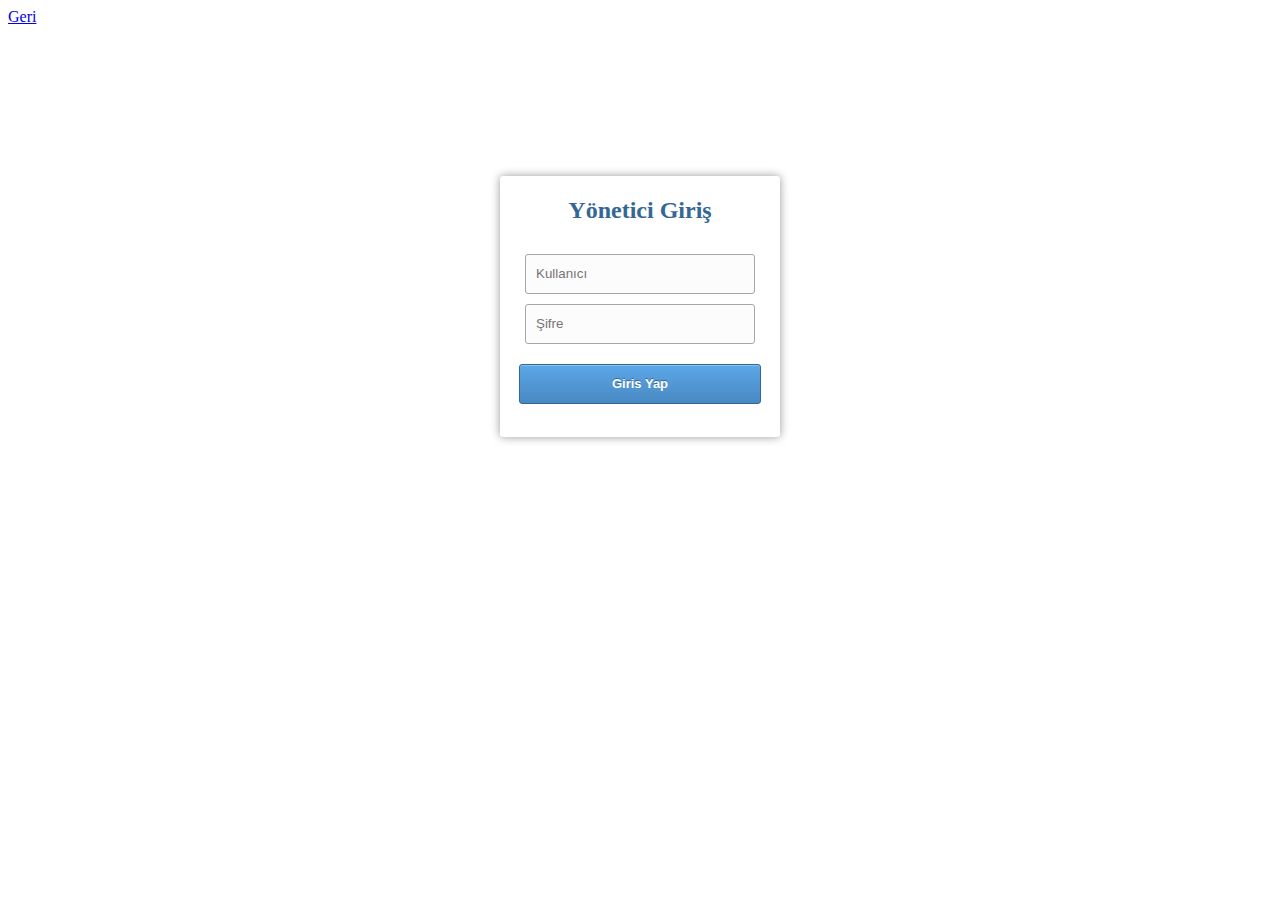
<file: templates/adminlogin.html>
<html>

<head>
    <meta charset="UTF-8">
    <title>Admin Panel</title>
    <link rel="stylesheet" type="text/css" href="../static/css/admin.css" />
</head>

<body>
    <div>
        <a href="/" class="btn btn-primary">Geri</a>
        <form action="/admin_auth" method="POST">
            <h2>Yönetici Giriş</h2>

            <input type="text" name="admin" class="text-field" placeholder="Kullanıcı" />
            <input type="password" name="admin_pass" class="text-field" placeholder="Şifre" />

            <input class="button" name="adminlogin" type="submit" value="Giris Yap" />

        </form>
    </div>


</body>

</html>
</file>
<file: static/css/admin.css>
body {
    font-family: Elephant;
}

h2 {
    color: #336895;
}

form {
    width: 280px;
    height: 260px;
    margin: 150px auto;
    background: white;
    border-radius: 3px;
    box-shadow: 0 0 10px rgba(0, 0, 0, 0.4);
    text-align: center;
    padding-top: 1px;
}

form .text-field {
    border: 1px solid #a6a6a6;
    width: 230px;
    height: 40px;
    border-radius: 3px;
    margin-top: 10px;
    padding-left: 10px;
    color: #6c6c6c;
    background: #fcfcfc;
    outline: none;
}

form .text-field:focus {
    box-shadow: inset 0 0 2px rgba(0, 0, 0, 0.3);
    color: #a6a6a6;
    background: white;
}

form .button {
    border-radius: 3px;
    border: 1px solid #336895;
    box-shadow: inset 0 1px 0 #8dc2f0;
    width: 242px;
    height: 40px;
    margin-top: 20px;
    background: linear-gradient(bottom, #4889c2 0%, #5ba7e9 100%);
    background: -o-linear-gradient(bottom, #4889c2 0%, #5ba7e9 100%);
    background: -moz-linear-gradient(bottom, #4889c2 0%, #5ba7e9 100%);
    background: -webkit-linear-gradient(bottom, #4889c2 0%, #5ba7e9 100%);
    background: -ms-linear-gradient(bottom, #4889c2 0%, #5ba7e9 100%);
    cursor: pointer;
    color: white;
    font-weight: bold;
    text-shadow: 0 -1px 0 #336895;
    font-size: 13px;
}

form .button:hover {
    background: linear-gradient(bottom, #5c96c9 0%, #6bafea 100%);
    background: -o-linear-gradient(bottom, #5c96c9 0%, #6bafea 100%);
    background: -moz-linear-gradient(bottom, #5c96c9 0%, #6bafea 100%);
    background: -webkit-linear-gradient(bottom, #5c96c9 0%, #6bafea 100%);
    background: -ms-linear-gradient(bottom, #5c96c9 0%, #6bafea 100%);
}

form .button:active {
    background: linear-gradient(bottom, #5ba7e9 0%, #4889c2 100%);
    background: -o-linear-gradient(bottom, #5ba7e9 0%, #4889c2 100%);
    background: -moz-linear-gradient(bottom, #5ba7e9 0%, #4889c2 100%);
    background: -webkit-linear-gradient(bottom, #5ba7e9 0%, #4889c2 100%);
    background: -ms-linear-gradient(bottom, #5ba7e9 0%, #4889c2 100%);
    box-shadow: inset 0 0 2px rgba(0, 0, 0, 0.3), 0 1px 0 white;
}
</file>
